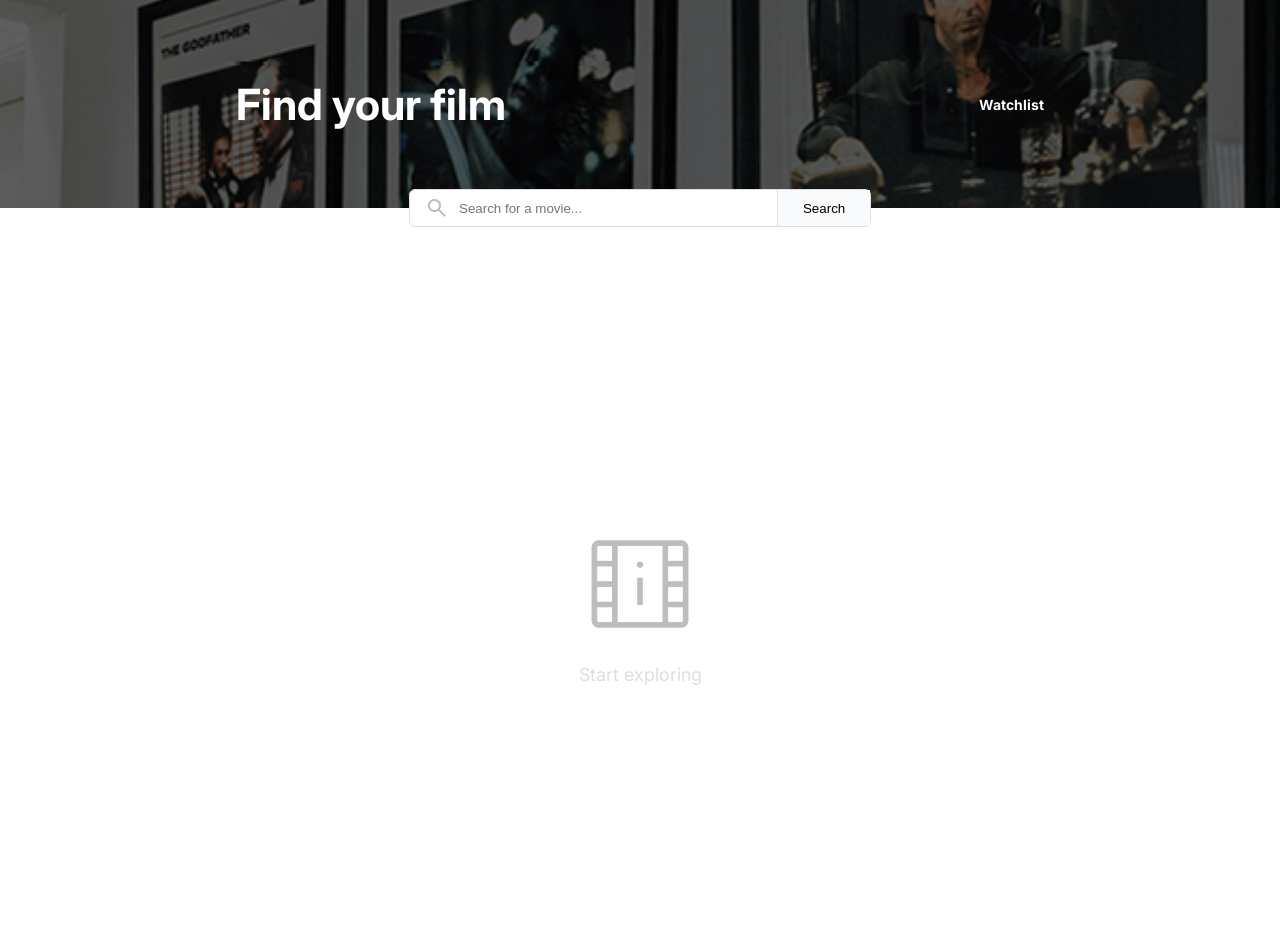
<file: index.html>
<!DOCTYPE html>
<html lang="en">

<head>
    <meta charset="UTF-8">
    <meta name="viewport" content="width=device-width, initial-scale=1.0">
    <title>Movie Watchlist</title>
    <link rel="stylesheet" href="index.css">
    <link rel="preconnect" href="https://fonts.googleapis.com">
    <link rel="preconnect" href="https://fonts.gstatic.com" crossorigin>
    <link
        href="https://fonts.googleapis.com/css2?family=Inter:ital,opsz,wght@0,14..32,100..900;1,14..32,100..900&display=swap"
        rel="stylesheet">
    <link rel="stylesheet"
        href="https://fonts.googleapis.com/css2?family=Material+Symbols+Outlined:opsz,wght,FILL,GRAD@20..48,100..700,0..1,-50..200" />
    <link rel="stylesheet" href="https://cdnjs.cloudflare.com/ajax/libs/font-awesome/6.5.1/css/all.min.css">
</head>

<body id="home-page">
    <header>
        <h1 class="search-page" id="search-page">Find your film</h1>
        <h3 class="watchlist-page" id="watchlist-page"><a href="watchlist.html">Watchlist</a></h3>
    </header>

    <main id="main-layout">
        <div class="search-bar" id="search-bar">
            <div class="part-one">
                <span class="material-symbols-outlined">
                    search
                </span>
                <input id="search-text" type="text" placeholder="Search for a movie...">
            </div>
            <div class="btn-div">
                <button class="search-btn" id="search-btn">Search</button>
            </div>

        </div>
        <div class="results" id="results">
        </div>
        <div class="no-data" id="no-data">
            <span class="material-symbols-outlined">
                movie_info
            </span>
            <P class="no-film" id="no-film">Start exploring</P>
        </div>
    </main>
    <script src="index.js" type="module"></script>
</body>

</html>
</file>
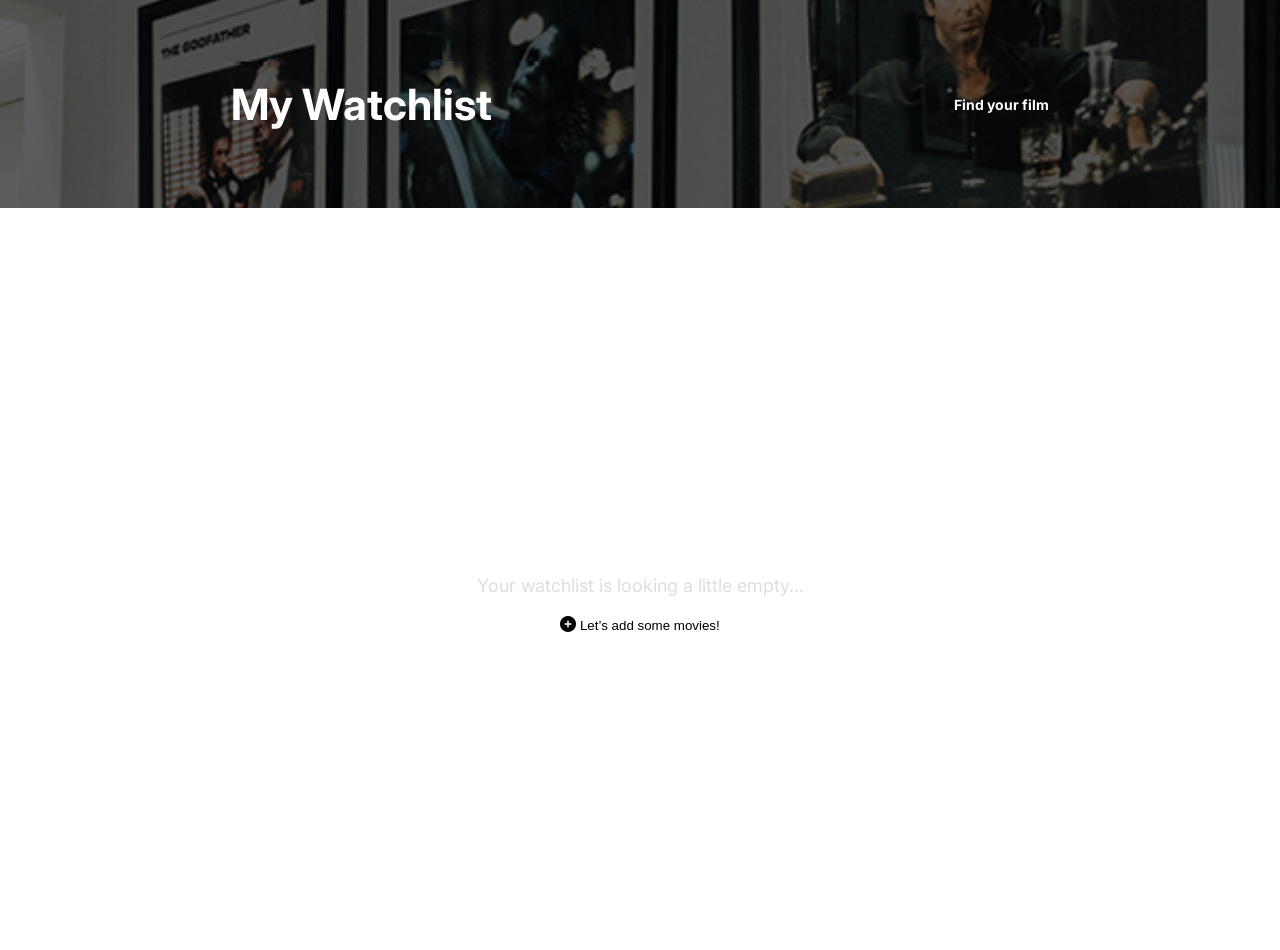
<file: watchlist.html>
<!DOCTYPE html>
<html lang="en">

<head>
    <meta charset="UTF-8">
    <meta name="viewport" content="width=device-width, initial-scale=1.0">
    <title>Movie Watchlist</title>
    <link rel="stylesheet" href="index.css">
    <link rel="preconnect" href="https://fonts.googleapis.com">
    <link rel="preconnect" href="https://fonts.gstatic.com" crossorigin>
    <link
        href="https://fonts.googleapis.com/css2?family=Inter:ital,opsz,wght@0,14..32,100..900;1,14..32,100..900&display=swap"
        rel="stylesheet">
    <link rel="stylesheet"
        href="https://fonts.googleapis.com/css2?family=Material+Symbols+Outlined:opsz,wght,FILL,GRAD@20..48,100..700,0..1,-50..200" />
    <link rel="stylesheet" href="https://cdnjs.cloudflare.com/ajax/libs/font-awesome/6.5.1/css/all.min.css">
</head>

<body id="watchlist-page">
    <header>
        <h1 class="search-page" id="search-page">My Watchlist</h1>
        <h3 class="watchlist-page" id="watchlist-page"><a href="index.html">Find your film</a></h3>
    </header>
    <main>
        <div class="watchlist-results" id="watchlist-results">
        </div>
        <div class="no-data watchlist-no-data" id="watchlist-no-data">
            <P class="no-film" id="no-film">Your watchlist is looking a little empty...</P>
            <button class="add-btn" id="add-btn"> <a href="index.html"><i
                        class="fa-solid fa-circle-plus fa-shake"></i></i>
                    Let’s add some movies!</a></button>
        </div>
    </main>
    <script src="watchlist.js" type="module"></script>
</body>

</html>
</file>
<file: index.css>
* {
    box-sizing: border-box;
    margin: 0;
    padding: 0;
}

body {
    margin: 0 auto;
    padding: 0%;
    font-family: "Inter", sans-serif;
    color: #FFFFFF;
    position: relative;
}

/* Typography */

h1 {
    font-size: 43px;
    font-weight: bolder;
}

h3 {
    font-size: 14px;
    font-weight: bold;
    cursor: pointer;
}

header a {
    text-decoration: none;
    color: white;
}

header a:hover {
    color: #DFDDDD;
}

a {
    text-decoration: none;
    color: black;
}

.no-film {
    color: #DFDDDD;
    font-size: 18px;
}


.runtime {
    color: #111827;
    font-size: 12px;
    font-weight: 200;
}

.movie-title {
    color: black;
    font-family: 18px;
}

.rating,
.genre {
    color: black;
    font-size: 12px;
    font-weight: 300;
}

.plot {
    color: #6B7280;
    font-size: 14px;
    display: -webkit-box;
    -webkit-line-clamp: 3;
    line-clamp: 3;
    -webkit-box-orient: vertical;
    overflow: hidden;
    line-height: 1.5;
}






/* --------layout-------- */

main {
    display: flex;
    flex-direction: column;
    justify-content: center;
    align-items: center;
}

header {
    width: 100%;
    height: 208px;
    background: linear-gradient(rgba(0, 0, 0, 0.6), rgba(0, 0, 0, 0.6)), url("bttom_7_grid_3.jpg");
    background-position: center;
    background-size: cover;
    display: flex;
    justify-content: space-around;
    align-items: center;
    margin-bottom: 50px;
}

/* Search bar */

.search-bar {
    width: 462px;
    height: 38px;
    border: 1px solid #DFDDDD;
    border-radius: 6px;
    position: absolute;
    top: 189px;
    left: 50%;
    transform: translateX(-50%);
    background-color: #FFFFFF;
    display: flex;
    align-items: center;
    z-index: 10;

}

.part-one {
    flex: 4;
    display: flex;
    align-items: center;
    justify-content: start;

}

.material-symbols-outlined {
    margin: 11px 10px 11px 15px;
    color: #BDBDBD;
    font-variation-settings:
        'FILL' 0,
        'wght' 400,
        'GRAD' 0,
        'opsz' 24
}

input {
    border: none;
    outline: none;
    color: #9E9E9E;

}

.btn-div {
    flex: 1;
    display: flex;
    text-align: center;
    border-left: 1px solid #DFDDDD;
    height: 100%;



}

.search-btn {
    border: none;
    width: 100%;
    height: 100%;
    background-color: #F9FAFB;
    cursor: pointer;

}


/* Initial laoding page (no-data)  */

.no-data .material-symbols-outlined {
    font-variation-settings:
        'FILL' 0,
        'wght' 300,
        'GRAD' 0,
        'opsz' 48;
    margin: 0;
    font-size: 120px;
}



.no-data {
    height: calc(100vh - 208px);
    display: flex;
    flex-direction: column;
    justify-content: center;
    align-items: center;
    gap: 20px;

}


/* results layouts */

.movie-card {
    width: 462px;
    height: 148px;
    display: flex;
    gap: 21px;

}

.poster {
    width: 99px;

}

.movie-info {
    display: flex;
    flex-direction: column;
    justify-content: space-around;


}

.header-title {
    display: flex;
    justify-content: space-between;
    align-items: center;
}

.movie-rating {
    display: flex;
    justify-content: flex-start;
    align-items: center;
    margin: 0;
}

.header-title .material-symbols-outlined {
    color: #FEC654;
    margin: 0 4px 0 8px;
    font-variation-settings:
        'FILL' 1,
        'wght' 300,
        'GRAD' 0,
        'opsz' 20
}

.movie-data {
    display: flex;
    justify-content: space-between;
}

.add-btn,
.remv-btn {
    background-color: white;
    border: none;
    cursor: pointer;
}

.fa-circle-plus {
    font-size: 16px;
}

.divider {
    border: 1.5px solid #E5E7EB;
    width: 450px;
    margin: 20px auto;
}
</file>
